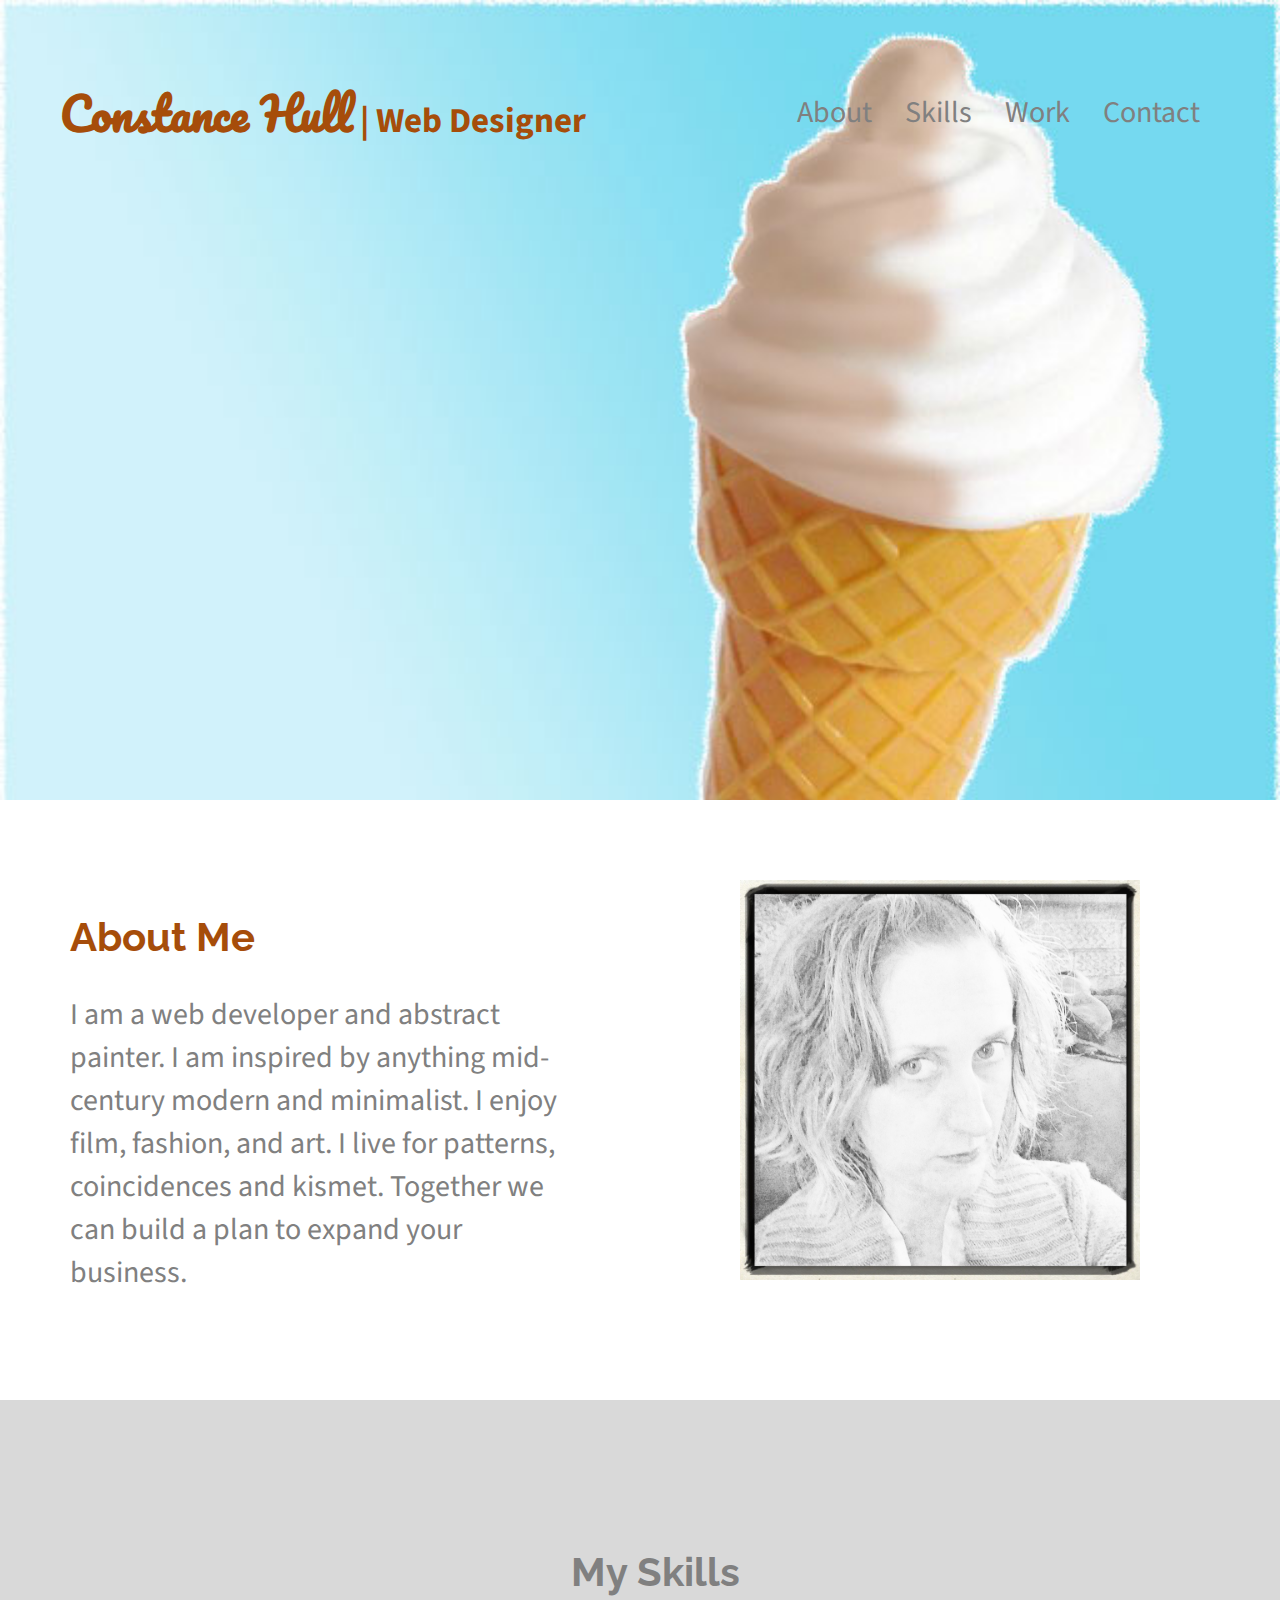
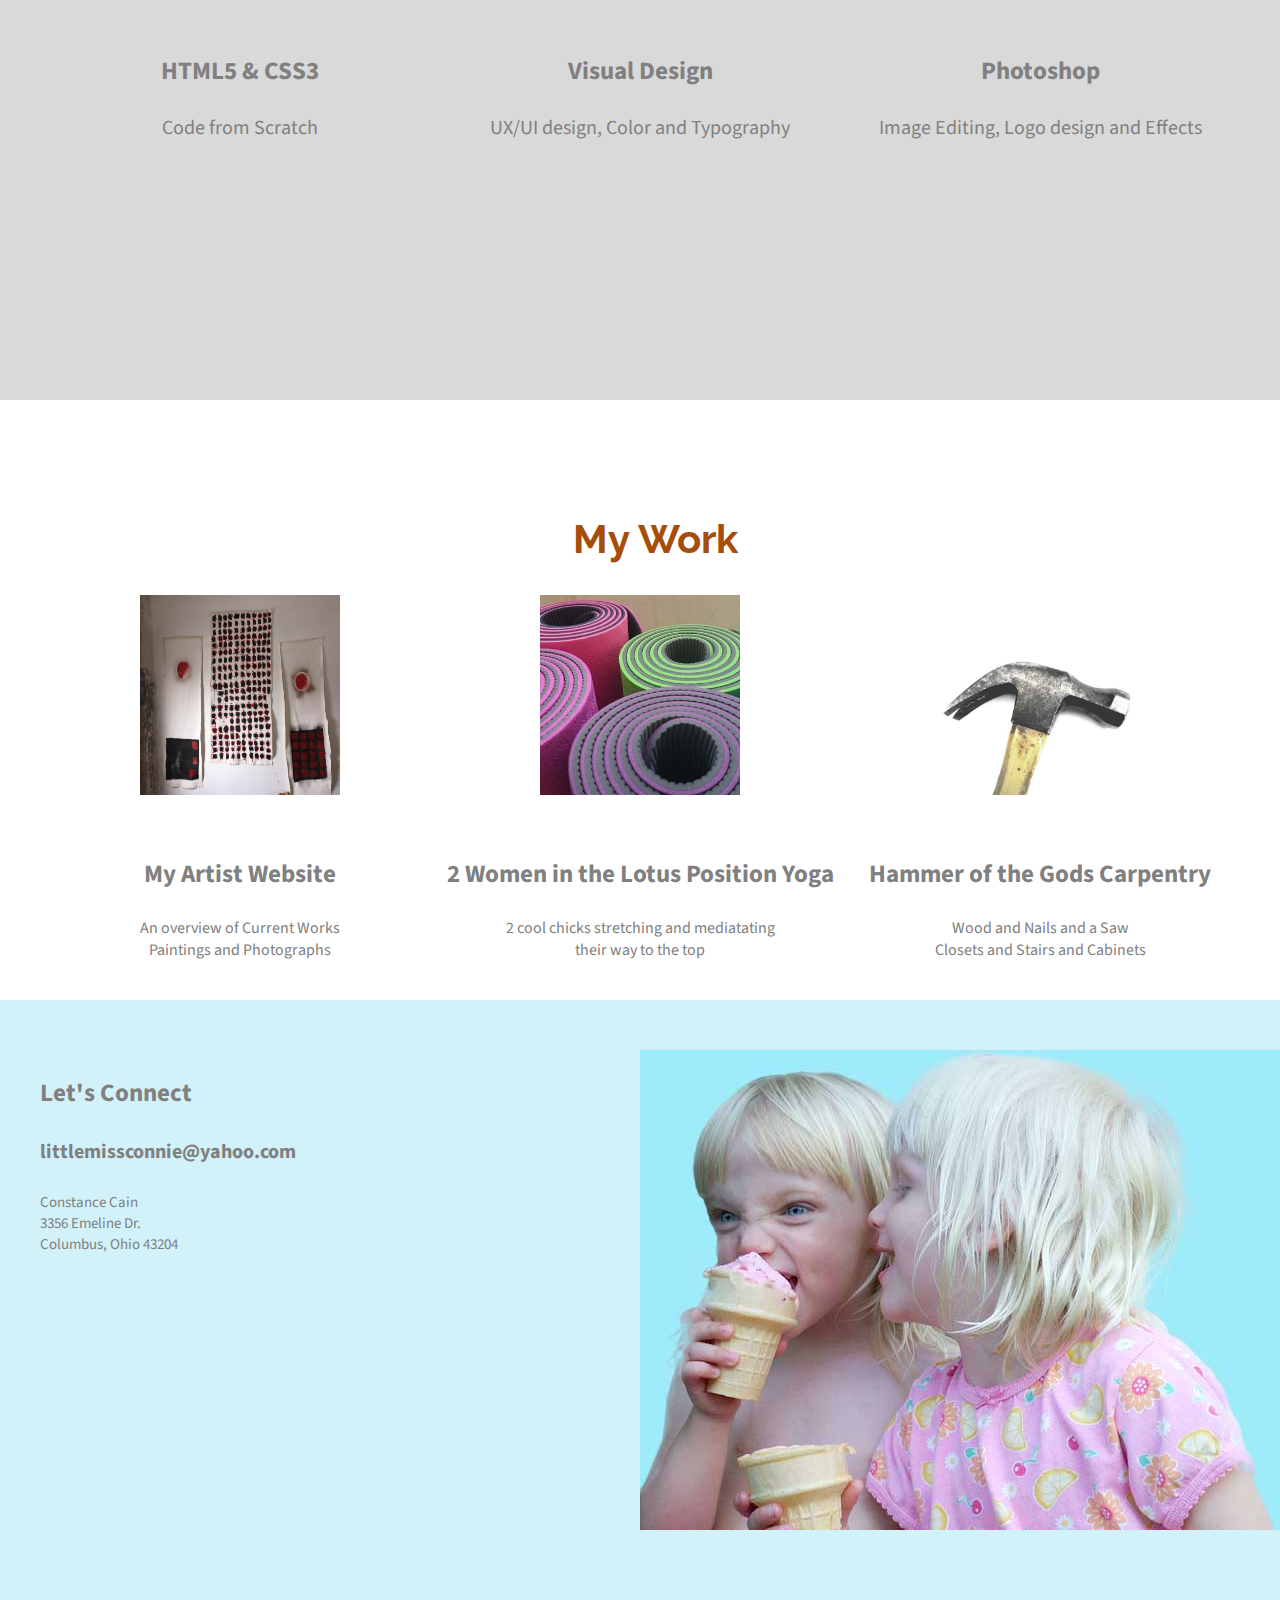
<file: index.html>
<!doctype html>
<html lang="en">
    <head>
        <title>Constance Hull | Web Designer</title>
        <meta charset="UTF-8">
        <link rel="stylesheet" type="text/css" href="css/main.css">
        <link rel="stylesheet" type="text/css" href="css/normalize.css">
        <link href='https://fonts.googleapis.com/css?family=Source+Sans+Pro:400,700' rel='stylesheet' type='text/css'>
        <link href="https://fonts.googleapis.com/css?family=Raleway" rel="stylesheet">
        <link rel="stylesheet" href="https://use.fontawesome.com/releases/v5.0.13/css/all.css" integrity="sha384-DNOHZ68U8hZfKXOrtjWvjxusGo9WQnrNx2sqG0tfsghAvtVlRW3tvkXWZh58N9jp" crossorigin="anonymous">
        <link href="https://fonts.googleapis.com/css?family=Pacifico" rel="stylesheet">
    </head>
    <body>
    	<header>
    		<div class="full-width">
    	       <div class="half-width">
        			<h1><span>Constance Hull</span> | Web Designer</h1>
                </div>
    		    <div class="half-width">
    			    <nav>
    				   <ul>
    					  <li><a href="#about">About</a></li>
    					  <li><a href="#skills">Skills</a></li>
    					  <li><a href="work/index.html">Work</a></li>
    					  <li><a href="#contact">Contact</a></li>
    				   </ul>
    			   </nav>
    		    </div>
            </div>
    	</header>
    	<main>
    		<section id="about">
    			<div class="full-width">
                    <img src="img/my_side_eye.jpg" alt="picture of me"> 
                	<div class="half-width">
                        <h2>About Me</h2>
                        <p>I am a web developer and abstract painter. I am inspired by anything mid-century modern and minimalist. I enjoy film, fashion, and art. I live for patterns, coincidences and kismet. Together we can build a plan to expand your business.</p>
    				</div>
    				<div class="half-width">
                        
    				</div>
    			</div>
    		</section>
    		<section id="skills">
    			<div class="full-width"> 
    				<h2>My Skills</h2>
                    <div class="third-width">
    					<i class="fas fa-code"></i>
                        <h3>HTML5 & CSS3</h3>
                            <p>Code from Scratch</p>
    				</div>
    				<div class="third-width">
    					<i class="fas fa-keyboard"></i>
                        <h3>Visual Design</h3>
                            <p>UX/UI design, Color and Typography</p>
    				</div>
    				<div class="third-width">
    					<i class="fas fa-camera"></i>
                        <h3>Photoshop</h3>
                            <p>Image Editing, Logo design and Effects</p>
    				</div>
    			</div>
    		</section>
    		<section id="work">
    			<div class="full-width">
    				<h2>My Work</h2>
                    <div class="third-width">
                        <a href="http://www.cabbage.byethost3.com">
    					<img src="img/IMG_1118.jpg" alt="Example of Painting">
                        </a>
    					<h3> My Artist Website</h3>
                            <p> An overview of Current Works<br>Paintings and Photographs</p>
    				</div>
    				<div class="third-width">
    					<img src="img/yoga_mats_1.jpg" alt="Yoga Studio Logo">
    					<h3>2 Women in the Lotus Position Yoga</h3>
                            <p>2 cool chicks stretching and mediatating <br>their way to the top</p>
    				</div>
    				<div class="third-width">
    					<img src="img/hammer_1.jpg" alt="Workshop Logo">
    					<h3>Hammer of the Gods Carpentry</h3>
                            <p>Wood and Nails and a Saw<br>Closets and Stairs and Cabinets</p>
    				</div>
    			</div>
    		</section>
    		<footer id="contact">
    			<div class="full-width">
    				<div class="half-width">
    					<h3>Let's Connect</h3>
                        <h4>littlemissconnie@yahoo.com</h4>
                        <p>Constance Cain<br>3356 Emeline Dr.<br>Columbus, Ohio 43204</p>
                        	<i class="fab fa-facebook-f"></i>
                    		<i class="fab fa-instagram"></i>
                    		<i class="fab fa-twitter"></i>
                    </div>
                    <div class="half-width" id="contact-info">
    					<img src="img/share_ice_cream_1.jpg" alt="sharing ice cream">
    				</div>
    			</div>
            </footer>
    	</main>
    </body>
</html>
</file>
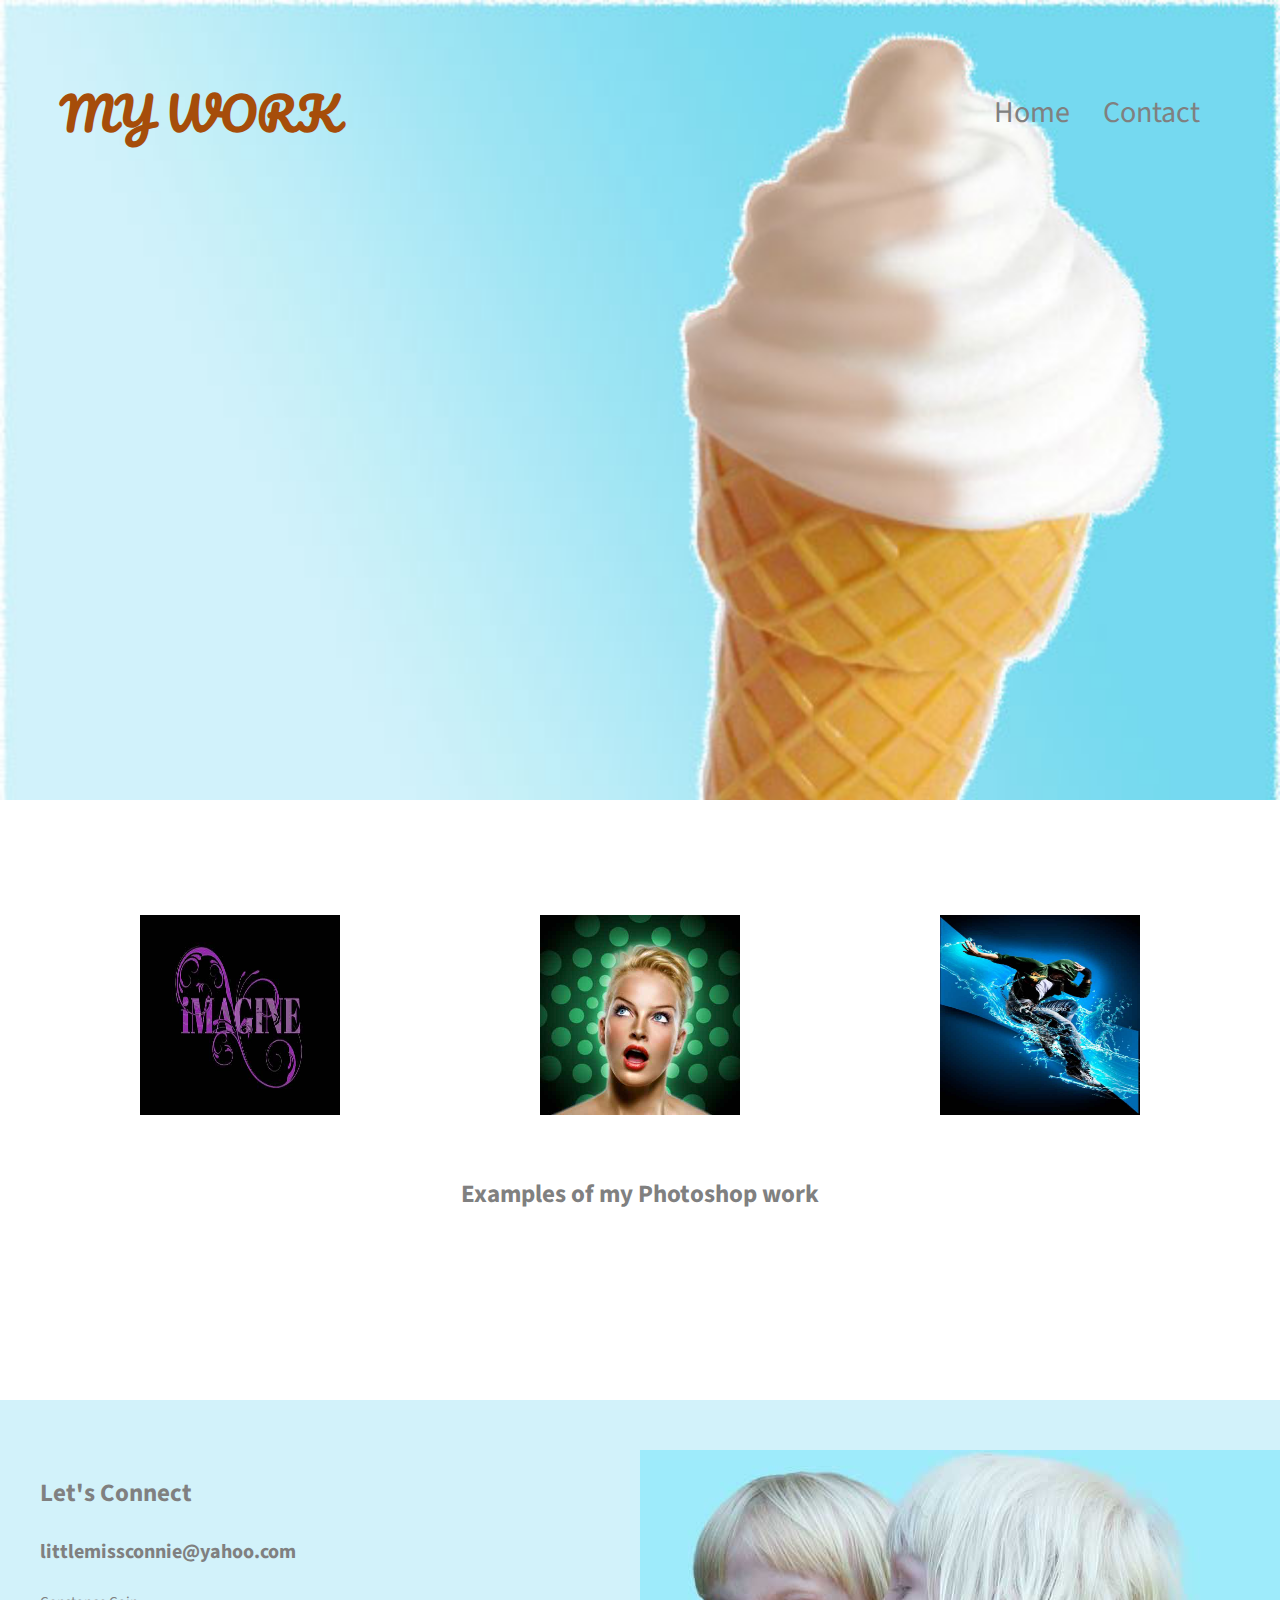
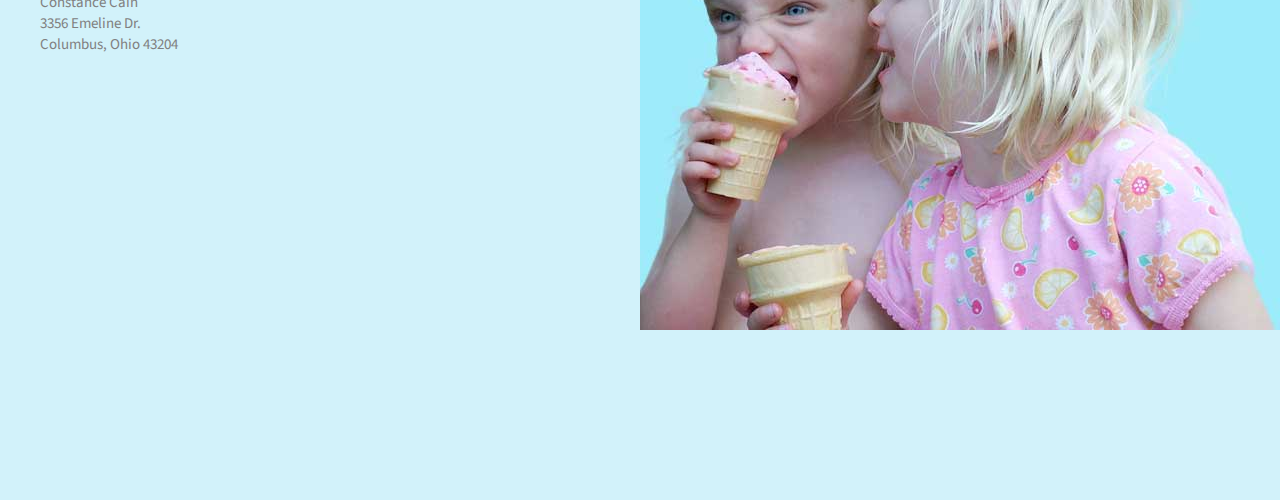
<file: work/index.html>
<!DOCTYPE html>
<html lang="en">
	<head>
		<meta charset="UTF-8">
		<link rel="stylesheet" type="text/css" href="../css/main.css">
        <link rel="stylesheet" type="text/css" href="../css/normalize.css">
        <link href='https://fonts.googleapis.com/css?family=Source+Sans+Pro:400,700' rel='stylesheet' type='text/css'>
        <link href="https://fonts.googleapis.com/css?family=Raleway" rel="stylesheet">
        <link rel="stylesheet" href="https://use.fontawesome.com/releases/v5.0.13/css/all.css" integrity="sha384-DNOHZ68U8hZfKXOrtjWvjxusGo9WQnrNx2sqG0tfsghAvtVlRW3tvkXWZh58N9jp" crossorigin="anonymous">
        <link href="https://fonts.googleapis.com/css?family=Pacifico" rel="stylesheet">
		<title>My Work Page</title>
	</head>
	<body>
		<header>
    		<div class="full-width">
    	       <div class="half-width">
        			<h1><span>MY WORK</span></h1>
                </div>
    		    <div class="half-width">
                    <nav>
                        <ul>
                            <li><a href="../index.html">Home</a></li>
                            <li><a href="#contact">Contact</a></li>
                        </ul>
                    </nav>
    			</div>
            </div>
    	</header>
    	<main>
    		<section id="work">
    			<div class="full-width">
    				<div class="third-width">
                        <img src="../img/iMAGINE.jpg" alt="The word imagine with swirls">
                    </div>
    				<div class="third-width">
    					<img src="../img/model_circles.jpg" alt="Model with circles around her head">
    					<h3>Examples of my Photoshop work</h3>
                    </div>
    				<div class="third-width">
    					<img src="../img/water_splash_elements.jpg" alt="Man splashed with water">
    				</div>
    			</div>
    		</section>
    		<footer id="contact">
    			<div class="full-width">
    				<div class="half-width">
    					<h3>Let's Connect</h3>
                        <h4>littlemissconnie@yahoo.com</h4>
                        <p>Constance Cain<br>3356 Emeline Dr.<br>Columbus, Ohio 43204</p>
                        	<i class="fab fa-facebook-f"></i>
                    		<i class="fab fa-instagram"></i>
                    		<i class="fab fa-twitter"></i>
                    </div>
                    <div class="half-width" id="contact-info">
    					<img src="../img/share_ice_cream_1.jpg" alt="sharing ice cream">
    				</div>
    			</div>
            </footer>
    	</main>
    </body>
</html>
</file>
<file: css/main.css>
/***** BASE STYLES *****/

body {
	color: #a64d0a;
	font-family: 'Source Sans Pro', sans-serif;
}	


#about, #skills, #work, #contact {
	height: 600px;
}


/***** GRID *****/

.full-width {
	margin: 0 auto;
	width: 1200px;
}	


.half-width {
	float: left;
	width: 600px;
}


.third-width {
	float: left;
	width: 400px;
}


/***** HEADER *****/

header {
	background: url('../img/ice_cream_cone_2.jpg');
	background-size: cover;
	height: 800px;
}


header h1 {
	font-size: 35px;
	padding: 50px 20px;
}


span {
	font-family: 'Pacifico', cursive;
	font-size: 45px;
} 


nav {
	float: right;
	padding: 75px 40px;
} 


nav ul li { 
	display: inline-block;
 } 


 nav ul li a {
 	color: #808080;
 	font-size: 30px;
 	padding-left: 30px;
 	text-transform: capitalize;
 	text-decoration: none;
 } 


/***** ABOUT *****/

#about .full-width {
	padding: 80px 0;
}

#about h2 {
	font-family:'Raleway', sans-serif;
	font-size: 40px;
	padding-left: 30px;
}

#about p {
	color: grey;
	font-size: 30px;
	padding-left: 30px; 
	padding-right: 60px;
}


#about img {
	height: 400px;
	padding-left: 100px;
	width: 400px;
}


/***** SKILLS *****/

#skills {
	background-color: #d9d9d9;
	text-align: center; 
}

#skills .full-width {
	padding: 115px 0;

}

#skills h2 {
	color: #808080;
	font-family:'Raleway', sans-serif;
	font-size: 40px;
	padding-left: 30px;
}


#skills i {
	color: #808080;
	font-size: 75px;
	padding-bottom: 30px;
}


#skills h3 {
	font-size: 25px;
	color: #808080;
}


#skills p {
	color: #808080;
	font-size: 20px;
}


/***** WORK *****/

#work {
	background-color: #ffffff;
	text-align: center;
}


#work .full-width {
	padding: 115px 0;
}

#work h2 {
	font-family:'Raleway', sans-serif;
	font-size: 40px;
	margin-top: 0px;
	padding-left: 30px;
}


#work img {
	height: 200px;
	padding-bottom: 30px;
	width: 200px;
}


#work h3 {
	color: #808080;
	font-size: 25px;
}

#work p {
	color: #808080;
}


/***** CONTACT *****/

#contact {
	background-color: #d2f2fa;
	padding: 50px 20px;
}


#contact h3 {
	color: #808080;
	font-size: 25px;
}


#contact h4 {
	color: #808080;
	font-size: 20px;
}


#contact p {
	color: #808080;
	font-size: 15px;
}


#contact i {
	color: #808080;
	font-size: 50px;
	padding: 20px;
}
</file>
